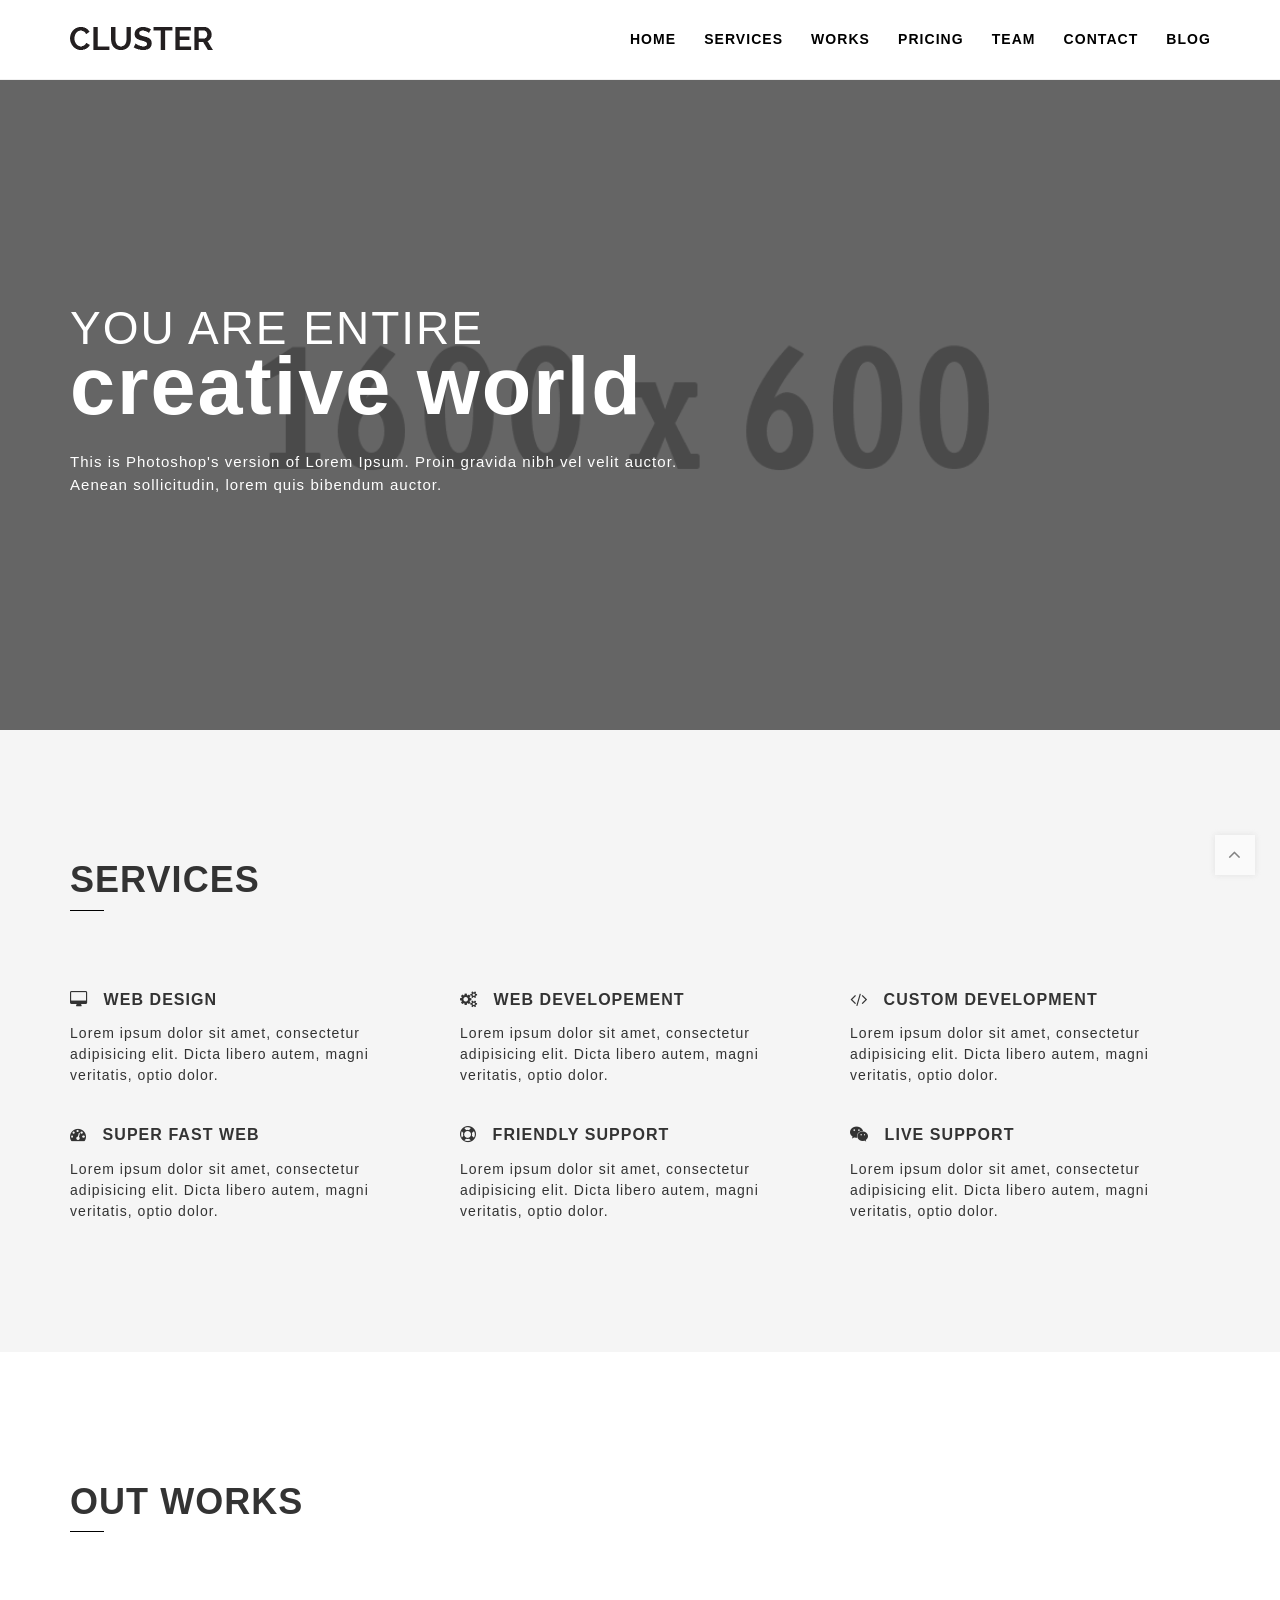
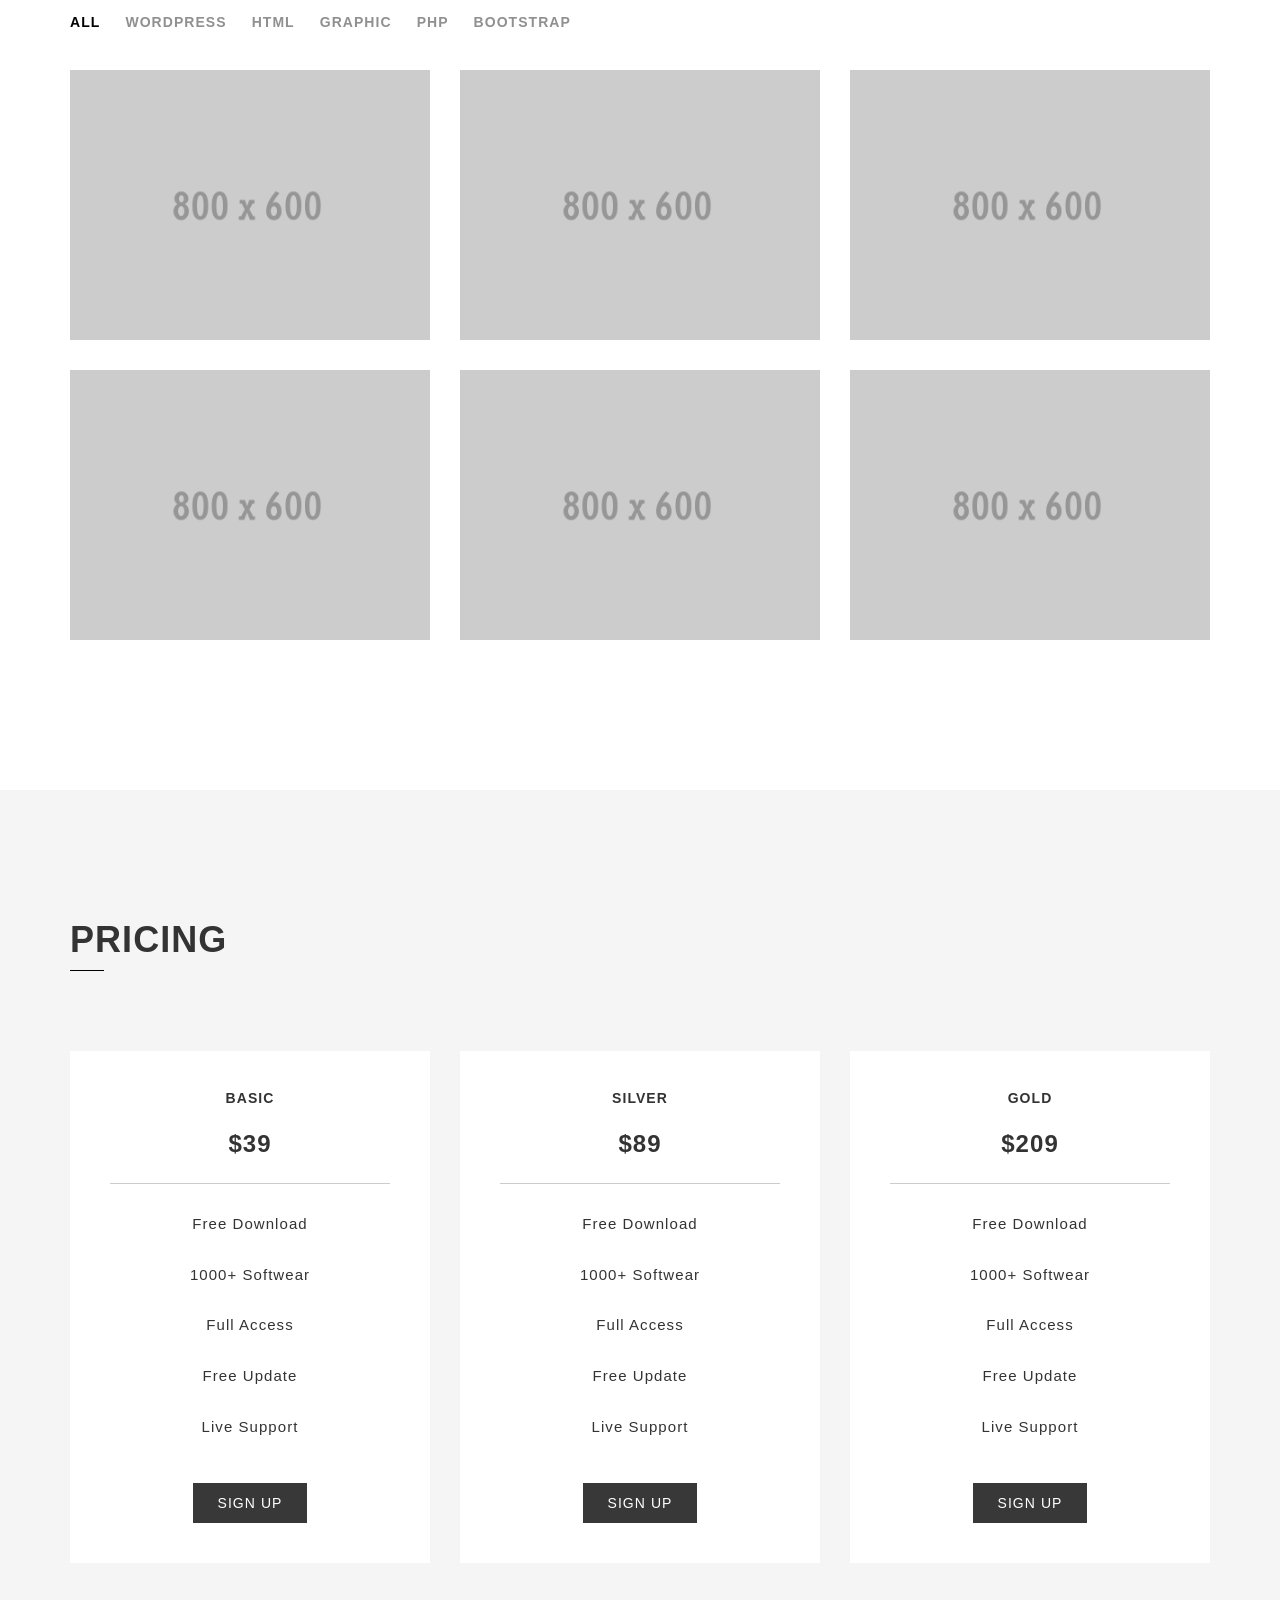
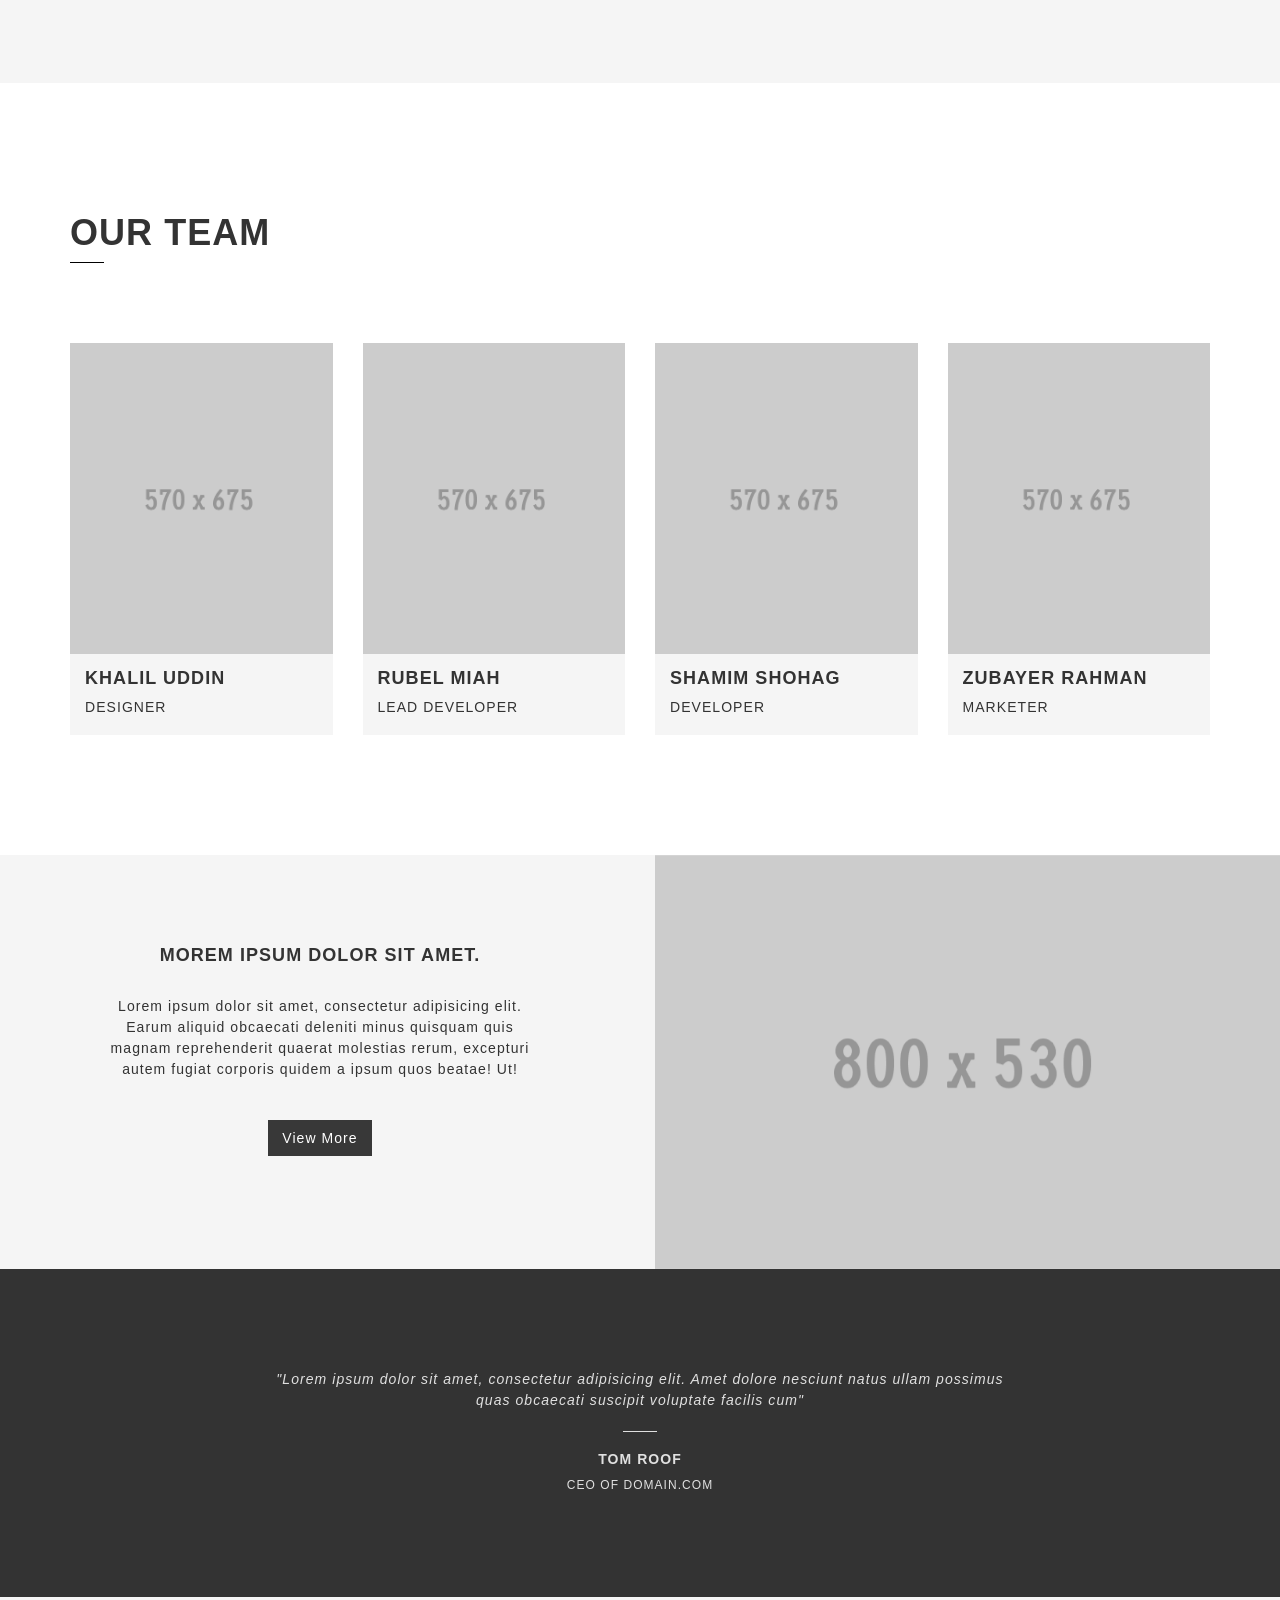
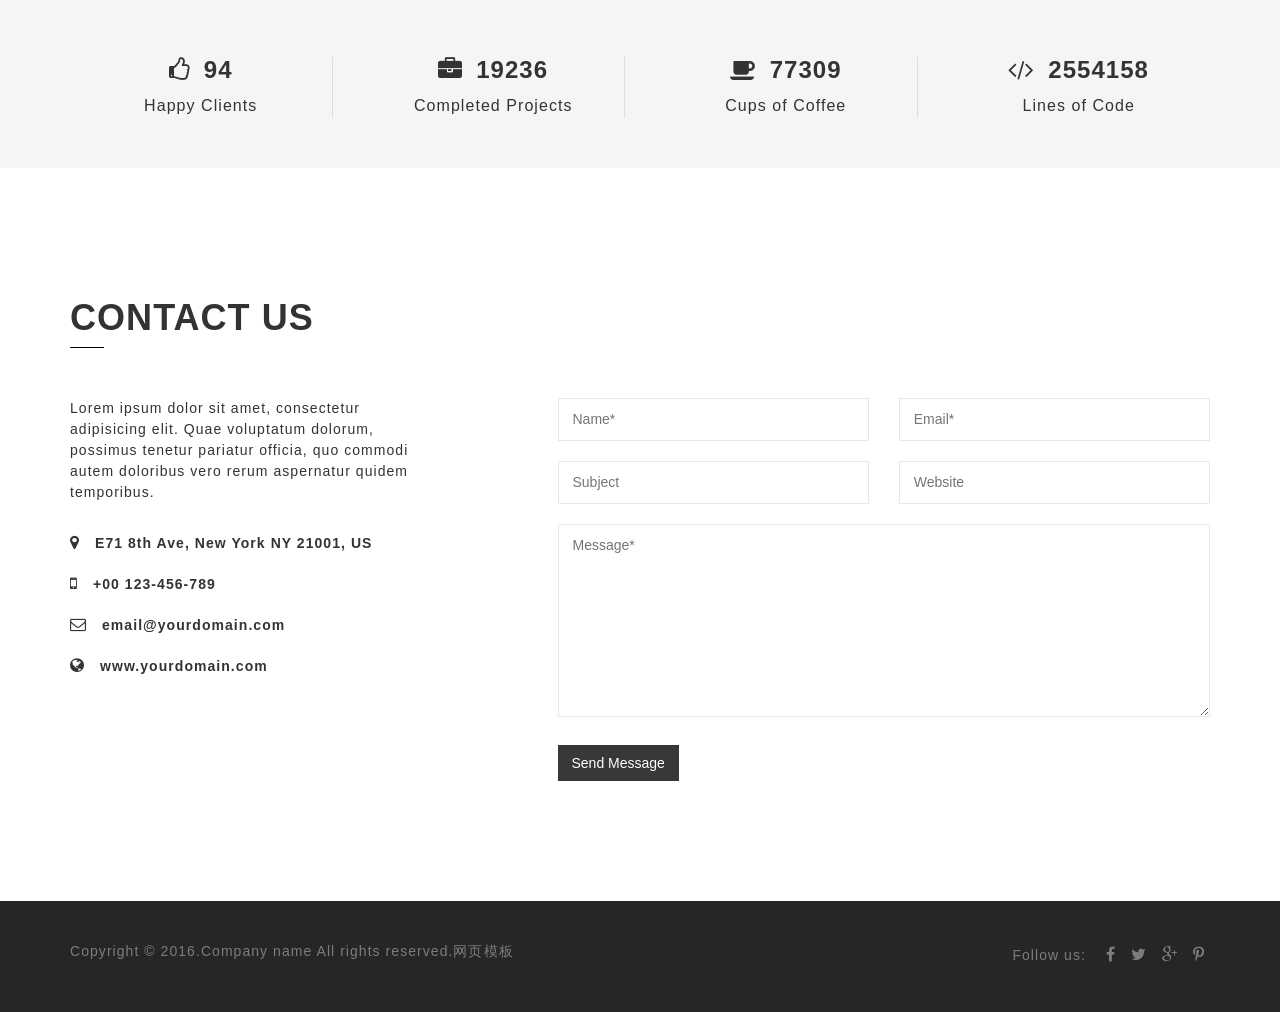
<file: src/main/webapp/index.html>
<!DOCTYPE html>
<html lang="en">
<head>
	<meta charset="UTF-8">

	<title>Home</title>
	
	<!-- Main CSS file -->
	<link rel="stylesheet" href="css/bootstrap.min.css" />
	<link rel="stylesheet" href="css/owl.carousel.css" />
	<link rel="stylesheet" href="css/magnific-popup.css" />
	<link rel="stylesheet" href="css/font-awesome.css" />
	<link rel="stylesheet" href="css/style.css" />
	<link rel="stylesheet" href="css/responsive.css" />

	
	<!-- Favicon -->
	<link rel="shortcut icon" href="images/icon/favicon.png">
	<link rel="apple-touch-icon-precomposed" sizes="144x144" href="images/icon/apple-touch-icon-144-precomposed.png">
	<link rel="apple-touch-icon-precomposed" sizes="114x114" href="images/icon/apple-touch-icon-114-precomposed.png">
	<link rel="apple-touch-icon-precomposed" sizes="72x72" href="images/icon/apple-touch-icon-72-precomposed.png">
	<link rel="apple-touch-icon-precomposed" href="images/icon/apple-touch-icon-57-precomposed.png">
	
	<!-- HTML5 Shim and Respond.js IE8 support of HTML5 elements and media queries -->
	<!-- WARNING: Respond.js doesn't work if you view the page via file:// -->
	<!--[if lt IE 9]>
	  <script src="https://oss.maxcdn.com/libs/html5shiv/3.7.0/html5shiv.js"></script>
	  <script src="https://oss.maxcdn.com/libs/respond.js/1.4.2/respond.min.js"></script>
	<![endif]-->
	
</head>
<body>

	<!-- PRELOADER -->
	<div id="st-preloader">
		<div id="pre-status">
			<div class="preload-placeholder"></div>
		</div>
	</div>
	<!-- /PRELOADER -->

	
	<!-- HEADER -->
	<header id="header">
		<nav class="navbar st-navbar navbar-fixed-top">
			<div class="container">
				<div class="navbar-header">
					<button type="button" class="navbar-toggle collapsed" data-toggle="collapse" data-target="#st-navbar-collapse">
						<span class="sr-only">Toggle navigation</span>
				    	<span class="icon-bar"></span>
				    	<span class="icon-bar"></span>
				    	<span class="icon-bar"></span>
					</button>
					<a class="logo" href="index.html"><img src="images/logo.png" alt=""></a>
				</div>

				<div class="collapse navbar-collapse" id="st-navbar-collapse">
					<ul class="nav navbar-nav navbar-right">
				    	<li><a href="#header">Home</a></li>
				    	<li><a href="#services">Services</a></li>
				    	<li><a href="#our-works">Works</a></li>
				    	<li><a href="#pricing">Pricing</a></li>
				    	<li><a href="#our-team">Team</a></li>
				    	<li><a href="#contact">Contact</a></li>
				    	<li><a href="blog.html">Blog</a></li>
					</ul>
				</div><!-- /.navbar-collapse -->
			</div><!-- /.container -->
		</nav>
	</header>
	<!-- /HEADER -->


	<!-- SLIDER -->
	<section id="slider">
		<div id="home-carousel" class="carousel slide" data-ride="carousel">			
			<div class="carousel-inner">
				<div class="item active" style="background-image: url(images/slider/01.jpg)">
					<div class="carousel-caption container">
						<div class="row">
							<div class="col-sm-7">
								<h1>You are entire </h1>
								<h2>creative world</h2>
								<p>This is Photoshop's version  of Lorem Ipsum. Proin gravida nibh vel velit auctor. Aenean sollicitudin, lorem quis bibendum auctor.</p>
							</div>
						</div>
					</div>					
				</div>
				<div class="item" style="background-image: url(images/slider/02.jpg)">
					<div class="carousel-caption container">
						<div class="row">
							<div class="col-sm-7">
								<h1>You are entire </h1>
								<h2>creative world</h2>
								<p>This is Photoshop's version  of Lorem Ipsum. Proin gravida nibh vel velit auctor. Aenean sollicitudin, lorem quis bibendum auctor.</p>
							</div>
						</div>
					</div>					
				</div>
				<div class="item" style="background-image: url(images/slider/03.jpg)">
					<div class="carousel-caption container">
						<div class="row">
							<div class="col-sm-7">
								<h1>You are entire </h1>
								<h2>creative world</h2>
								<p>This is Photoshop's version  of Lorem Ipsum. Proin gravida nibh vel velit auctor. Aenean sollicitudin, lorem quis bibendum auctor.</p>
							</div>
						</div>
					</div>					
				</div>
				<div class="item" style="background-image: url(images/slider/04.jpg)">
					<div class="carousel-caption container">
						<div class="row">
							<div class="col-sm-7">
								<h1>You are entire </h1>
								<h2>creative world</h2>
								<p>This is Photoshop's version  of Lorem Ipsum. Proin gravida nibh vel velit auctor. Aenean sollicitudin, lorem quis bibendum auctor.</p>
							</div>
						</div>
					</div>					
				</div>
				<a class="home-carousel-left" href="#home-carousel" data-slide="prev"><i class="fa fa-angle-left"></i></a>
				<a class="home-carousel-right" href="#home-carousel" data-slide="next"><i class="fa fa-angle-right"></i></a>
			</div>		
		</div> <!--/#home-carousel--> 
    </section>
	<!-- /SLIDER -->

	
	<!-- SERVICES -->
	<section id="services">
		<div class="container">
			<div class="row">
				<div class="col-md-12">
					<div class="section-title">
						<h1>Services</h1>
						<span class="st-border"></span>
					</div>
				</div>

				<div class="col-md-4 col-sm-6 st-service">
					<h2><i class="fa fa-desktop"></i> Web Design</h2>
					<p>Lorem ipsum dolor sit amet, consectetur adipisicing elit. Dicta libero autem, magni veritatis, optio dolor.</p>
				</div>

				<div class="col-md-4 col-sm-6 st-service">
					<h2><i class="fa fa-cogs"></i> Web Developement</h2>
					<p>Lorem ipsum dolor sit amet, consectetur adipisicing elit. Dicta libero autem, magni veritatis, optio dolor.</p>
				</div>

				<div class="col-md-4 col-sm-6 st-service">
					<h2><i class="fa fa-code"></i> Custom Development</h2>
					<p>Lorem ipsum dolor sit amet, consectetur adipisicing elit. Dicta libero autem, magni veritatis, optio dolor.</p>
				</div>

				<div class="col-md-4 col-sm-6 st-service">
					<h2><i class="fa fa-dashboard"></i> Super Fast Web</h2>
					<p>Lorem ipsum dolor sit amet, consectetur adipisicing elit. Dicta libero autem, magni veritatis, optio dolor.</p>
				</div>

				<div class="col-md-4 col-sm-6 st-service">
					<h2><i class="fa fa-life-ring"></i> Friendly Support</h2>
					<p>Lorem ipsum dolor sit amet, consectetur adipisicing elit. Dicta libero autem, magni veritatis, optio dolor.</p>
				</div>

				<div class="col-md-4 col-sm-6 st-service">
					<h2><i class="fa fa-weixin"></i> Live Support</h2>
					<p>Lorem ipsum dolor sit amet, consectetur adipisicing elit. Dicta libero autem, magni veritatis, optio dolor.</p>
				</div>
			</div>
		</div>
	</section>
	<!-- /SERVICES -->


	<!-- OUR WORKS -->
	<section id="our-works">
		<div class="container">
			<div class="row">
				<div class="col-md-12">
					<div class="section-title">
						<h1>Out Works</h1>
						<span class="st-border"></span>
					</div>
				</div>

				<div class="portfolio-wrapper" >
					<div class="col-md-12">
						<ul class="filter">  			
							<li><a class="active" href="#" data-filter="*">All</a></li>	
							<li><a href="#" data-filter=".wordpress">WordPress</a></li>
							<li><a href="#" data-filter=".html">HTML</a></li>
							<li><a href="#" data-filter=".graphic">graphic</a></li>
							<li><a href="#" data-filter=".php">PHP</a></li>
							<li><a href="#" data-filter=".bootstrap">bootstrap</a></li>
						</ul><!--/#portfolio-filter-->
					</div>
					
					<div class="portfolio-items">
						
						<div class="col-md-4 col-sm-6 work-grid wordpress graphic">
							<div class="portfolio-content">
								<img class="img-responsive" src="images/works/portfolio-1.jpg" alt="">
								<div class="portfolio-overlay">
									<a href="images/works/portfolio-1.jpg"><i class="fa fa-camera-retro"></i></a>
									<h5>Web Development</h5>
									<p>Design, Develop</p>
								</div>
							</div>	
						</div>
						
						<div class="col-md-4 col-sm-6 work-grid html php bootstrap">
							<div class="portfolio-content">
								<img class="img-responsive" src="images/works/portfolio-2.jpg" alt="">
								<div class="portfolio-overlay">
									<a href="images/works/portfolio-2.jpg"><i class="fa fa-camera-retro"></i></a>
									<h5>Web Development</h5>
									<p>Design, Develop</p>
								</div>
							</div>	
						</div>
						
						<div class="col-md-4 col-sm-6 work-grid wordpress graphic">
							<div class="portfolio-content">
								<img class="img-responsive" src="images/works/portfolio-3.jpg" alt="">
								<div class="portfolio-overlay">
									<a href="images/works/portfolio-3.jpg"><i class="fa fa-camera-retro"></i></a>
									<h5>Web Development</h5>
									<p>Design, Develop</p>
								</div>
							</div>	
						</div>
						
						<div class="col-md-4 col-sm-6 work-grid html php bootstrap">
							<div class="portfolio-content">
								<img class="img-responsive" src="images/works/portfolio-4.jpg" alt="">
								<div class="portfolio-overlay">
									<a href="images/works/portfolio-4.jpg"><i class="fa fa-camera-retro"></i></a>
									<h5>Web Development</h5>
									<p>Design, Develop</p>
								</div>
							</div>	
						</div>
						
						<div class="col-md-4 col-sm-6 work-grid wordpress graphic php">
							<div class="portfolio-content">
								<img class="img-responsive" src="images/works/portfolio-5.jpg" alt="">
								<div class="portfolio-overlay">
									<a href="images/works/portfolio-5.jpg"><i class="fa fa-camera-retro"></i></a>
									<h5>Web Development</h5>
									<p>Design, Develop</p>
								</div>
							</div>	
						</div>
						
						<div class="col-md-4 col-sm-6 work-grid html bootstrap graphic">
							<div class="portfolio-content">
								<img class="img-responsive" src="images/works/portfolio-6.jpg" alt="">
								<div class="portfolio-overlay">
									<a href="images/works/portfolio-6.jpg"><i class="fa fa-camera-retro"></i></a>
									<h5>Web Development</h5>
									<p>Design, Develop</p>
								</div>
							</div>	
						</div>
						
					</div>				
				</div>

			</div>
		</div>
	</section>
	<!-- /OUR WORKS -->

	
	<!-- PRICING -->
	<section id="pricing">
		<div class="container">
			<div class="row">
				<div class="col-md-12">
					<div class="section-title">
						<h1>Pricing</h1>
						<span class="st-border"></span>
					</div>
				</div>

				<div class="col-sm-4">
					<div class="st-pricing text-center">
						<h5>Basic</h5>
						<h3>$39</h3>
						<div class="st-border"></div>
						<ul>
							<li>Free Download</li>
							<li>1000+ Softwear</li>
							<li>Full Access</li>
							<li>Free Update</li>
							<li>Live Support</li>
						</ul>
						<a href="" class="btn btn-send">Sign Up</a>
					</div>
				</div>

				<div class="col-sm-4">
					<div class="st-pricing text-center">
						<h5>Silver</h5>
						<h3>$89</h3>
						<div class="st-border"></div>
						<ul>
							<li>Free Download</li>
							<li>1000+ Softwear</li>
							<li>Full Access</li>
							<li>Free Update</li>
							<li>Live Support</li>
						</ul>
						<a href="" class="btn btn-send">Sign Up</a>
					</div>
				</div>

				<div class="col-sm-4">
					<div class="st-pricing text-center">
						<h5>Gold</h5>
						<h3>$209</h3>
						<div class="st-border"></div>
						<ul>
							<li>Free Download</li>
							<li>1000+ Softwear</li>
							<li>Full Access</li>
							<li>Free Update</li>
							<li>Live Support</li>
						</ul>
						<a href="" class="btn btn-send">Sign Up</a>
					</div>
				</div>
				
			</div>
		</div>
	</section>
	<!-- /PRICING -->


	<!-- OUR TEAM -->
	<section id="our-team">
		<div class="container">
			<div class="row">
				<div class="col-md-12">
					<div class="section-title">
						<h1>Our Team</h1>
						<span class="st-border"></span>
					</div>
				</div>

				<div class="col-md-3 col-sm-6">
					<div class="team-member">
						<div class="member-image">
							<img class="img-responsive" src="images/members/team1.jpg" alt="">
							<div class="member-social">
								<a href=""><i class="fa fa-facebook"></i></a>
								<a href=""><i class="fa fa-twitter"></i></a>
								<a href=""><i class="fa fa-google-plus"></i></a>
								<a href=""><i class="fa fa-linkedin"></i></a>
							</div>
						</div>
						<div class="member-info">
							<h4>Khalil Uddin</h4>
							<span>Designer</span>
						</div>
					</div>
				</div>

				<div class="col-md-3 col-sm-6">
					<div class="team-member">
						<div class="member-image">
							<img class="img-responsive" src="images/members/team2.jpg" alt="">
							<div class="member-social">
								<a href=""><i class="fa fa-facebook"></i></a>
								<a href=""><i class="fa fa-twitter"></i></a>
								<a href=""><i class="fa fa-google-plus"></i></a>
								<a href=""><i class="fa fa-linkedin"></i></a>
							</div>
						</div>
						<div class="member-info">
							<h4>Rubel Miah</h4>
							<span>Lead Developer</span>
						</div>
					</div>
				</div>

				<div class="col-md-3 col-sm-6">
					<div class="team-member">
						<div class="member-image">
							<img class="img-responsive" src="images/members/team1.jpg" alt="">
							<div class="member-social">
								<a href=""><i class="fa fa-facebook"></i></a>
								<a href=""><i class="fa fa-twitter"></i></a>
								<a href=""><i class="fa fa-google-plus"></i></a>
								<a href=""><i class="fa fa-linkedin"></i></a>
							</div>
						</div>
						<div class="member-info">
							<h4>Shamim Shohag</h4>
							<span>Developer</span>
						</div>
					</div>
				</div>

				<div class="col-md-3 col-sm-6">
					<div class="team-member">
						<div class="member-image">
							<img class="img-responsive" src="images/members/team2.jpg" alt="">
							<div class="member-social">
								<a href=""><i class="fa fa-facebook"></i></a>
								<a href=""><i class="fa fa-twitter"></i></a>
								<a href=""><i class="fa fa-google-plus"></i></a>
								<a href=""><i class="fa fa-linkedin"></i></a>
							</div>
						</div>
						<div class="member-info">
							<h4>Zubayer Rahman</h4>
							<span>Marketer</span>
						</div>
					</div>
				</div>
			</div>
		</div>
	</section>
	<!-- /OUR TEAM -->


	<!-- ABOUT US -->
	<section id="about-us">
		<div class="container-fluid">
			<div class="row">
				<div class="col-sm-6">
					<div class="about-us text-center">
						<h4>Morem ipsum dolor sit amet.</h4>
						<p>Lorem ipsum dolor sit amet, consectetur adipisicing elit. Earum aliquid obcaecati deleniti minus quisquam quis magnam reprehenderit quaerat molestias rerum, excepturi autem fugiat corporis quidem a ipsum quos beatae! Ut!</p>
						<a href="" class="btn btn-send">View More</a>
					</div>
				</div>
				<div class="col-sm-6 our-office">
					<div id="office-carousel" class="carousel slide" data-ride="carousel">			
						<div class="carousel-inner">
							<div class="item active">
								<img src="images/office/04.jpg" alt="">
							</div>
							<div class="item">
								<img src="images/office/02.jpg" alt="">			
							</div>
							<div class="item">
								<img src="images/office/03.jpg" alt="">			
							</div>
							
							<a class="office-carousel-left" href="#office-carousel" data-slide="prev"><i class="fa fa-angle-left"></i></a>
							<a class="office-carousel-right" href="#office-carousel" data-slide="next"><i class="fa fa-angle-right"></i></a>
						</div>		
					</div> <!--/#office-carousel--> 
				</div>
			</div>
		</div>
	</section>
	<!-- /ABOUT US -->
	
	<!-- TESTIMONIAL -->
	<section id="testimonial">
		<div class="container">
			<div class="row">
				<div class="overlay"></div>
				<div class="col-md-8 col-md-offset-2 col-sm-12">
					<div class="st-testimonials">

						<div class="item active text-center">
							<p>"Lorem ipsum dolor sit amet, consectetur adipisicing elit. Amet dolore nesciunt natus ullam possimus quas obcaecati suscipit voluptate facilis cum"</p>
							<div class="st-border"></div>
							<div class="client-info">
								<h5>Tom Roof</h5>
								<span>CEO of Domain.com</span>
							</div>
						</div>

						<div class="item text-center">
							<p>"Lorem ipsum dolor sit amet, consectetur adipisicing elit. Amet dolore nesciunt natus ullam possimus quas obcaecati suscipit voluptate facilis cumconsectetur adipisicing elit. Amet dolore"</p>
							<div class="st-border"></div>
							<div class="client-info">
								<h5>Mustafiz</h5>
								<span>CEO of Domain.com</span>
							</div>
						</div>

						<div class="item text-center">
							<p>"Lorem ipsum dolor sit amet, consectetur adipisicing elit. Quidem autem possimus laborum, ducimus vel rerum asperiores delectus, suscipit voluptate mollitia, ullam perspiciatis voluptates!"</p>
							<div class="st-border"></div>
							<div class="client-info">
								<h5>Sean Hynes</h5>
								<span>CEO of Domain.com</span>
							</div>
						</div>

					</div>
				</div>
			</div>
		</div>
	</section>
	<!-- /TESTIMONIAL -->



	<!-- FUN FACTS -->
	<section id="fun-facts">
		<div class="container">
			<div class="row">
				<div class="col-sm-6 col-md-3">
					<div class="fun-fact text-center">
						<h3><i class="fa fa-thumbs-o-up"></i> <span class="st-counter">365</span></h3>
						<p>Happy Clients</p>
					</div>
				</div>
				<div class="col-sm-6 col-md-3">
					<div class="fun-fact text-center">
						<h3><i class="fa fa-briefcase fa-6"></i> <span class="st-counter">73987</span></h3>
						<p>Completed Projects</p>
					</div>
				</div>
				<div class="col-sm-6 col-md-3">
					<div class="fun-fact text-center">
						<h3><i class="fa fa-coffee"></i> <span class="st-counter">297345</span></h3>
						<p>Cups of Coffee</p>
					</div>
				</div>
				<div class="col-sm-6 col-md-3">
					<div class="fun-fact text-center">
						<h3><i class="fa fa-code"></i> <span class="st-counter">9823686</span></h3>
						<p>Lines of Code</p>
					</div>
				</div>
			</div>
		</div>
	</section>
	<!-- /FUN FACTS -->

	
	<!-- CONTACT -->
	<section id="contact">
		<div class="container">
			<div class="row">
				<div class="col-md-12">
					<div class="section-title">
						<h1>Contact us</h1>
						<span class="st-border"></span>
					</div>
				</div>
				<div class="col-sm-4 contact-info">
					<p class="contact-content">Lorem ipsum dolor sit amet, consectetur adipisicing elit. Quae voluptatum dolorum, possimus tenetur pariatur officia, quo commodi autem doloribus vero rerum aspernatur quidem temporibus.</p>
					<p class="st-address"><i class="fa fa-map-marker"></i> <strong>E71 8th Ave, New York NY 21001, US</strong></p>
					<p class="st-phone"><i class="fa fa-mobile"></i> <strong>+00 123-456-789</strong></p>
					<p class="st-email"><i class="fa fa-envelope-o"></i> <strong>email@yourdomain.com</strong></p>
					<p class="st-website"><i class="fa fa-globe"></i> <strong>www.yourdomain.com</strong></p>
				
				</div>
				<div class="col-sm-7 col-sm-offset-1">
					<form action="php/send-contact.php" class="contact-form" name="contact-form" method="post">
						<div class="row">
							<div class="col-sm-6">
								<input type="text" name="name" required="required" placeholder="Name*">
							</div>
							<div class="col-sm-6">
								<input type="email" name="email" required="required" placeholder="Email*">
							</div>
							<div class="col-sm-6">
								<input type="text" name="subject" placeholder="Subject">
							</div>
							<div class="col-sm-6">
								<input type="text" name="website" placeholder="Website">
							</div>
							<div class="col-sm-12">
								<textarea name="message" required="required" cols="30" rows="7" placeholder="Message*"></textarea>
							</div>
							<div class="col-sm-12">
								<input type="submit" name="submit" value="Send Message" class="btn btn-send">
							</div>
						</div>
					</form>
				</div>
			</div>
		</div>
	</section>
	<!-- /CONTACT -->

	<!-- FOOTER -->
	<footer id="footer">
		<div class="container">
			<div class="row">
				<!-- SOCIAL ICONS -->
				<div class="col-sm-6 col-sm-push-6 footer-social-icons">
					<span>Follow us:</span>
					<a href=""><i class="fa fa-facebook"></i></a>
					<a href=""><i class="fa fa-twitter"></i></a>
					<a href=""><i class="fa fa-google-plus"></i></a>
					<a href=""><i class="fa fa-pinterest-p"></i></a>
				</div>
				<!-- /SOCIAL ICONS -->
				<div class="col-sm-6 col-sm-pull-6 copyright">
					<p>Copyright &copy; 2016.Company name All rights reserved.<a target="_blank" href="http://sc.chinaz.com/moban/">&#x7F51;&#x9875;&#x6A21;&#x677F;</a></p>
				</div>
			</div>
		</div>
	</footer>
	<!-- /FOOTER -->


	<!-- Scroll-up -->
	<div class="scroll-up">
		<ul><li><a href="#header"><i class="fa fa-angle-up"></i></a></li></ul>
	</div>

	
	<!-- JS -->
	<script type="text/javascript" src="js/jquery.min.js"></script><!-- jQuery -->
	<script type="text/javascript" src="js/bootstrap.min.js"></script><!-- Bootstrap -->
	<script type="text/javascript" src="js/jquery.parallax.js"></script><!-- Parallax -->
	<script type="text/javascript" src="js/smoothscroll.js"></script><!-- Smooth Scroll -->
	<script type="text/javascript" src="js/masonry.pkgd.min.js"></script><!-- masonry -->
	<script type="text/javascript" src="js/jquery.fitvids.js"></script><!-- fitvids -->
	<script type="text/javascript" src="js/owl.carousel.min.js"></script><!-- Owl-Carousel -->
	<script type="text/javascript" src="js/jquery.counterup.min.js"></script><!-- CounterUp -->
	<script type="text/javascript" src="js/waypoints.min.js"></script><!-- CounterUp -->
	<script type="text/javascript" src="js/jquery.isotope.min.js"></script><!-- isotope -->
	<script type="text/javascript" src="js/jquery.magnific-popup.min.js"></script><!-- magnific-popup -->
	<script type="text/javascript" src="js/scripts.js"></script><!-- Scripts -->


</body>
</html>
</file>
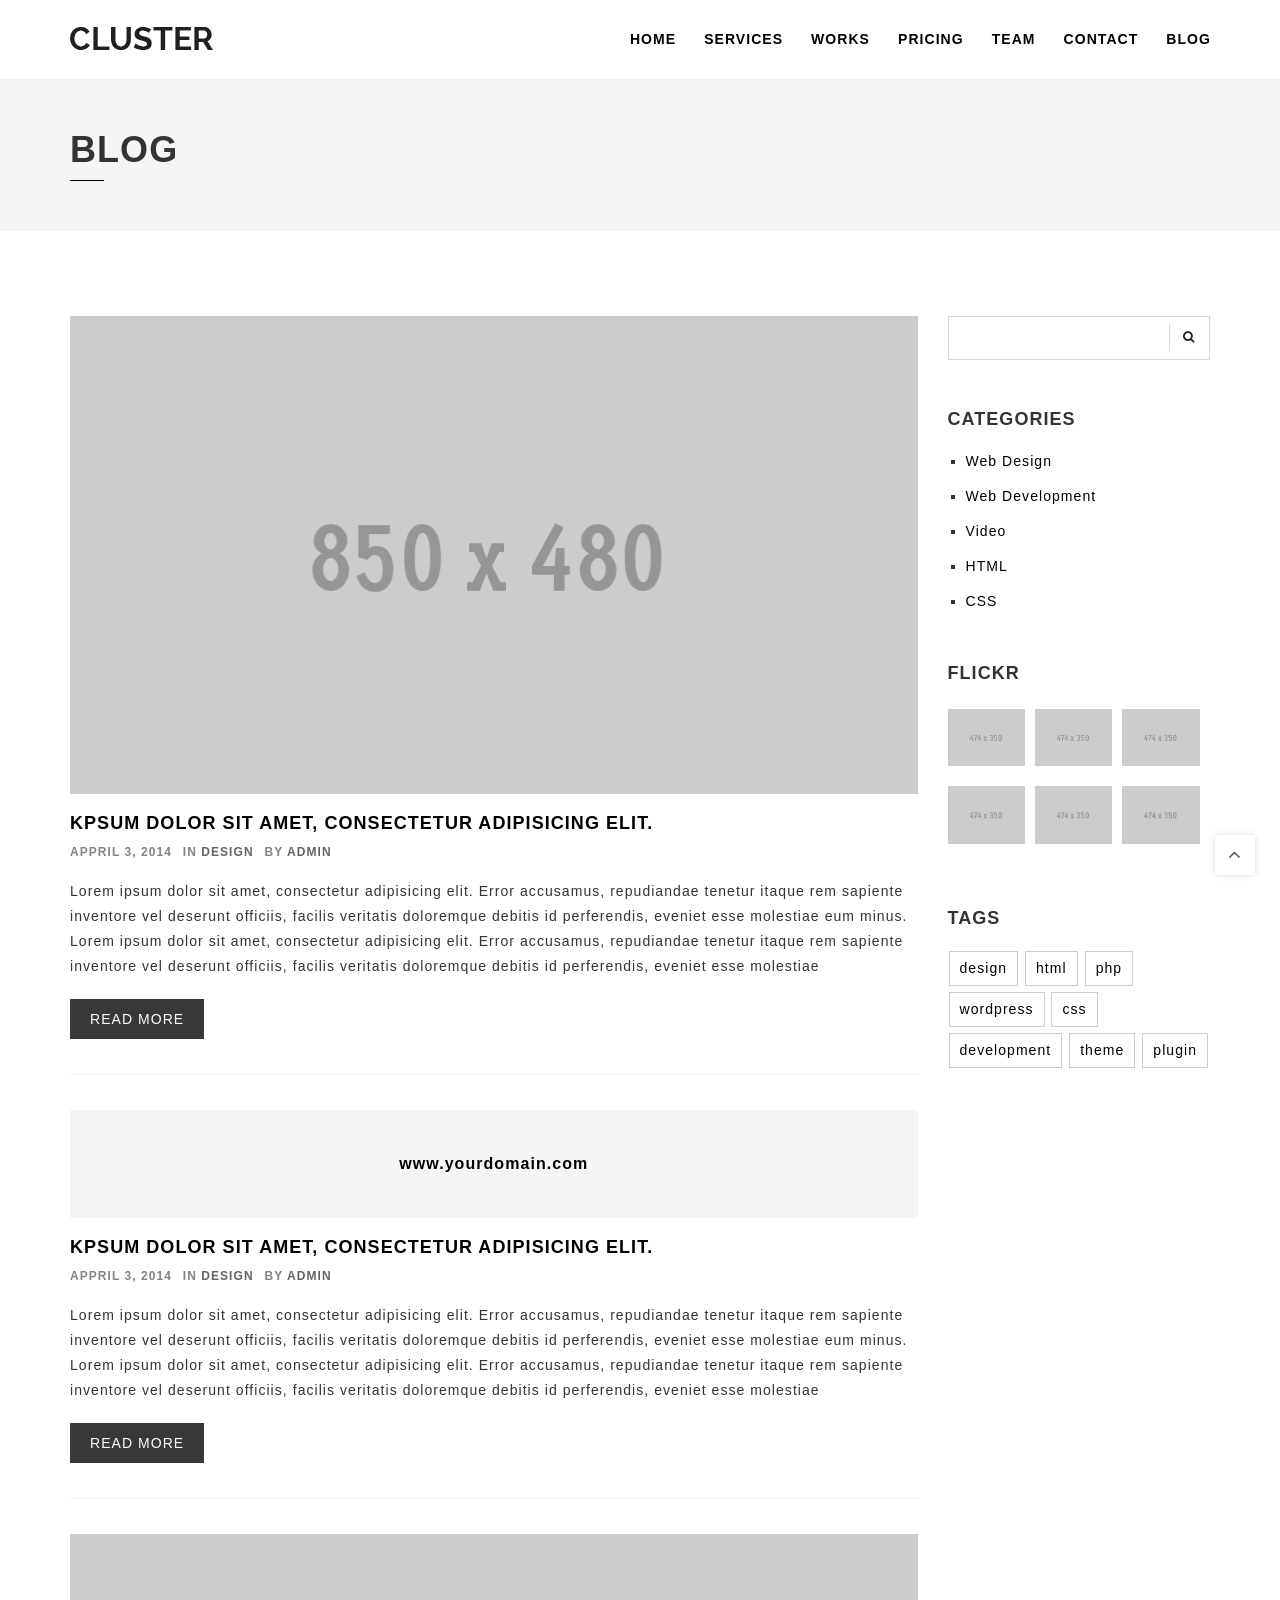
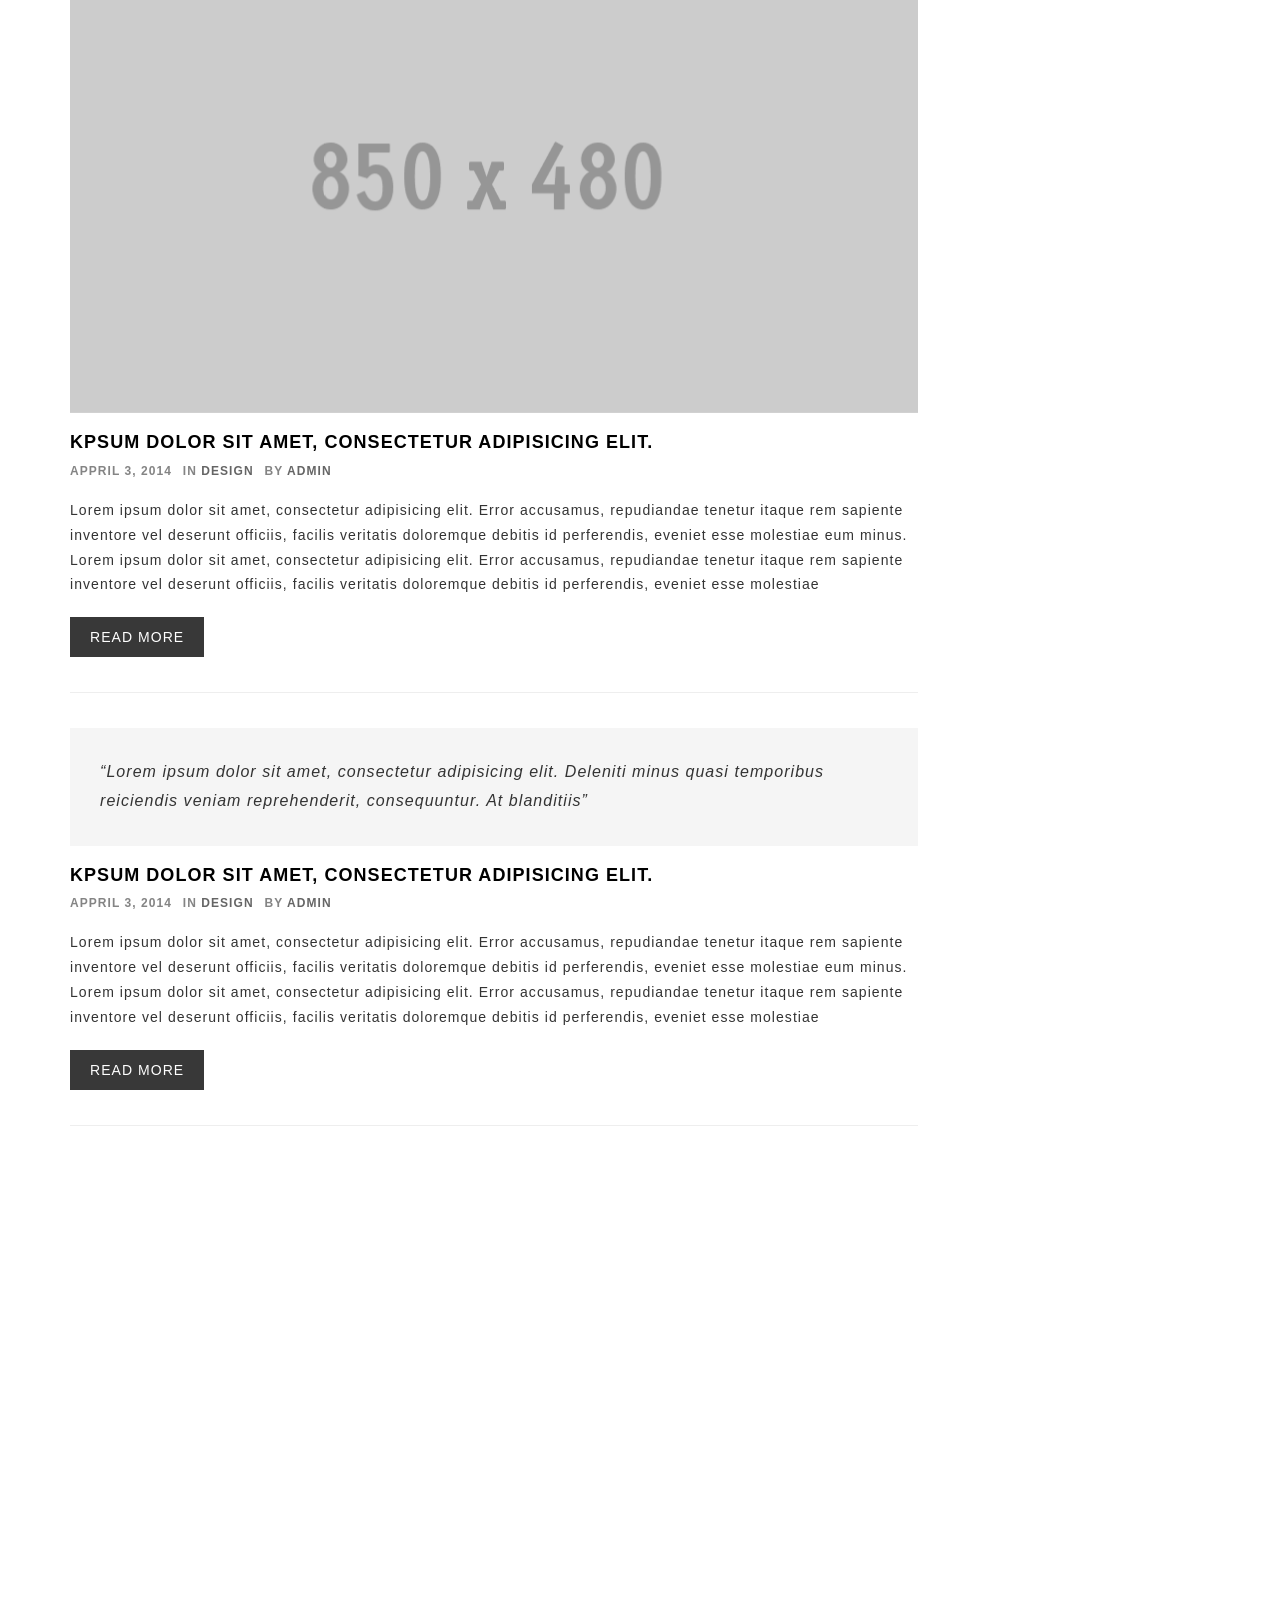
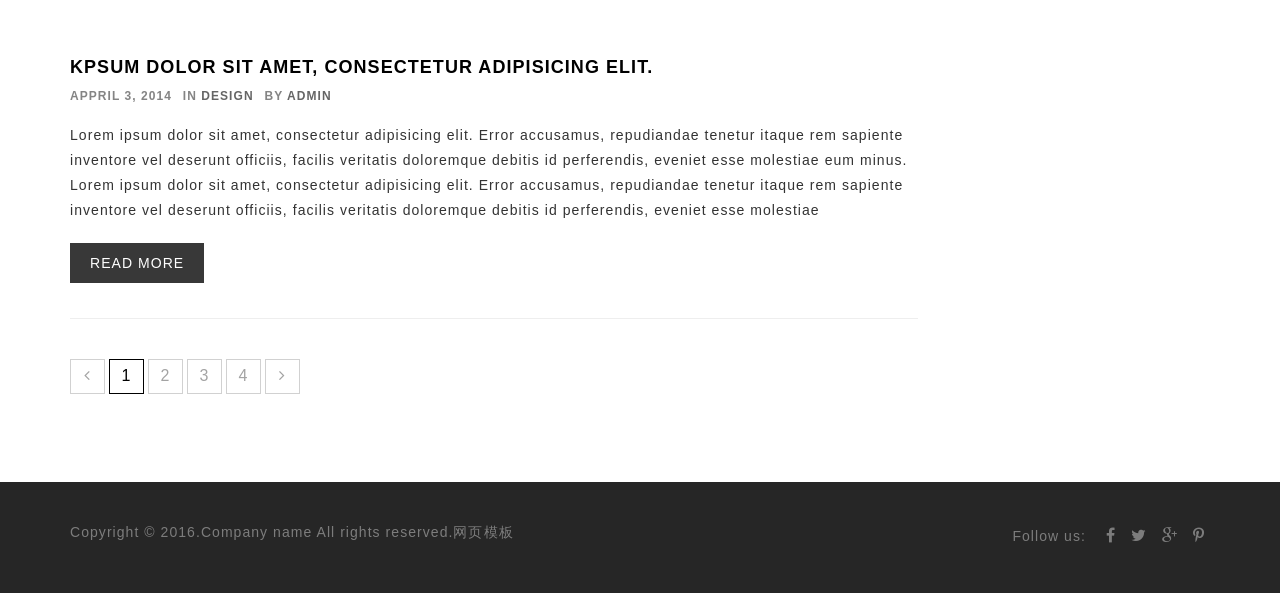
<file: src/main/webapp/blog.html>
<!DOCTYPE html>
<html lang="en">
<head>
	<meta charset="UTF-8">

	<title></title>
	
	<!-- Main CSS file -->
	<link rel="stylesheet" href="css/bootstrap.min.css" />
	<link rel="stylesheet" href="css/owl.carousel.css" />
	<link rel="stylesheet" href="css/magnific-popup.css" />
	<link rel="stylesheet" href="css/font-awesome.css" />
	<link rel="stylesheet" href="css/style.css" />
	<link rel="stylesheet" href="css/responsive.css" />

	
	<!-- Favicon -->
	<link rel="shortcut icon" href="images/icon/favicon.png">
	<link rel="apple-touch-icon-precomposed" sizes="144x144" href="images/icon/apple-touch-icon-144-precomposed.png">
	<link rel="apple-touch-icon-precomposed" sizes="114x114" href="images/icon/apple-touch-icon-114-precomposed.png">
	<link rel="apple-touch-icon-precomposed" sizes="72x72" href="images/icon/apple-touch-icon-72-precomposed.png">
	<link rel="apple-touch-icon-precomposed" href="images/icon/apple-touch-icon-57-precomposed.png">
	
	<!-- HTML5 Shim and Respond.js IE8 support of HTML5 elements and media queries -->
	<!-- WARNING: Respond.js doesn't work if you view the page via file:// -->
	<!--[if lt IE 9]>
	  <script src="https://oss.maxcdn.com/libs/html5shiv/3.7.0/html5shiv.js"></script>
	  <script src="https://oss.maxcdn.com/libs/respond.js/1.4.2/respond.min.js"></script>
	<![endif]-->
	
</head>
<body>

	<!-- PRELOADER -->
	<div id="st-preloader">
		<div id="pre-status">
			<div class="preload-placeholder"></div>
		</div>
	</div>
	<!-- /PRELOADER -->

	
	<!-- HEADER -->
	<header id="header">
		<nav class="navbar st-navbar navbar-fixed-top">
			<div class="container">
				<div class="navbar-header">
					<button type="button" class="navbar-toggle collapsed" data-toggle="collapse" data-target="#st-navbar-collapse">
						<span class="sr-only">Toggle navigation</span>
				    	<span class="icon-bar"></span>
				    	<span class="icon-bar"></span>
				    	<span class="icon-bar"></span>
					</button>
					<a class="logo" href="index.html"><img src="images/logo.png" alt=""></a>
				</div>

				<div class="collapse navbar-collapse" id="st-navbar-collapse">
					<ul class="nav navbar-nav navbar-right">
				    	<li><a href="#header">Home</a></li>
				    	<li><a href="#services">Services</a></li>
				    	<li><a href="#our-works">Works</a></li>
				    	<li><a href="#pricing">Pricing</a></li>
				    	<li><a href="#our-team">Team</a></li>
				    	<li><a href="#contact">Contact</a></li>
				    	<li><a href="blog.html">Blog</a></li>
					</ul>
				</div><!-- /.navbar-collapse -->
			</div><!-- /.container -->
		</nav>
	</header>
	<!-- /HEADER -->

	
	<!-- PAGE HEADER -->
	<section id="page-header">
		<div class="container">
			<div class="row">
				<div class="col-md-12">
					<div class="section-title">
						<h1>Blog</h1>
						<span class="st-border"></span>
					</div>
				</div>
			</div>
		</div>
	</section>
	<!-- /PAGE HEADER -->


	<!-- BLOG -->
	<section id="blog">
		<div class="container">
			<div class="row">
				<div class="col-md-9">
					<div class="single-blog">
						<article>
							<div class="post-thumb"><img class="img-responsive" src="images/blog/01.jpg" alt=""></div>
							<h4 class="post-title"><a href="">Kpsum dolor sit amet, consectetur adipisicing elit.</a></h4>
							<div class="post-meta text-uppercase">
								<span>Appril 3, 2014</span>
								<span>In <a href="">Design</a></span>
								<span>By <a href="">Admin</a></span>
							</div>
							<div class="post-article">
								Lorem ipsum dolor sit amet, consectetur adipisicing elit. Error accusamus, repudiandae tenetur itaque rem sapiente inventore vel deserunt officiis, facilis veritatis doloremque debitis id perferendis, eveniet esse molestiae eum minus. Lorem ipsum dolor sit amet, consectetur adipisicing elit. Error accusamus, repudiandae tenetur itaque rem sapiente inventore vel deserunt officiis, facilis veritatis doloremque debitis id perferendis, eveniet esse molestiae
							</div>
							<a href="" class="btn btn-readmore">Read More</a>
						</article>
					</div>
					<hr>
					<div class="single-blog">
						<article>
							<div class="post-link"><a href="">www.yourdomain.com</a></div>
							<h4 class="post-title"><a href="">Kpsum dolor sit amet, consectetur adipisicing elit.</a></h4>
							<div class="post-meta text-uppercase">
								<span>Appril 3, 2014</span>
								<span>In <a href="">Design</a></span>
								<span>By <a href="">Admin</a></span>
							</div>
							<div class="post-article">
								Lorem ipsum dolor sit amet, consectetur adipisicing elit. Error accusamus, repudiandae tenetur itaque rem sapiente inventore vel deserunt officiis, facilis veritatis doloremque debitis id perferendis, eveniet esse molestiae eum minus. Lorem ipsum dolor sit amet, consectetur adipisicing elit. Error accusamus, repudiandae tenetur itaque rem sapiente inventore vel deserunt officiis, facilis veritatis doloremque debitis id perferendis, eveniet esse molestiae
							</div>
							<a href="" class="btn btn-readmore">Read More</a>
						</article>
					</div>
					<hr>
					<div class="single-blog">
						<article>
							<div class="post-slider">
								<div id="post-carousel" class="carousel slide" data-ride="carousel">			
									<div class="carousel-inner">
										<div class="item active">
											<img src="images/blog/01.jpg" alt="">
										</div>
										<div class="item">
											<img src="images/blog/02.jpg" alt="">			
										</div>
										<div class="item">
											<img src="images/blog/03.jpg" alt="">			
										</div>
										
										<a class="post-carousel-left" href="#post-carousel" data-slide="prev"><i class="fa fa-angle-left"></i></a>
										<a class="post-carousel-right" href="#post-carousel" data-slide="next"><i class="fa fa-angle-right"></i></a>
									</div>		
								</div> 
							</div>
							<h4 class="post-title"><a href="">Kpsum dolor sit amet, consectetur adipisicing elit.</a></h4>
							<div class="post-meta text-uppercase">
								<span>Appril 3, 2014</span>
								<span>In <a href="">Design</a></span>
								<span>By <a href="">Admin</a></span>
							</div>
							<div class="post-article">
								Lorem ipsum dolor sit amet, consectetur adipisicing elit. Error accusamus, repudiandae tenetur itaque rem sapiente inventore vel deserunt officiis, facilis veritatis doloremque debitis id perferendis, eveniet esse molestiae eum minus. Lorem ipsum dolor sit amet, consectetur adipisicing elit. Error accusamus, repudiandae tenetur itaque rem sapiente inventore vel deserunt officiis, facilis veritatis doloremque debitis id perferendis, eveniet esse molestiae
							</div>
							<a href="" class="btn btn-readmore">Read More</a>
						</article>
					</div>
					<hr>
					<div class="single-blog">
						<article>
							<div class="post-quote">“Lorem ipsum dolor sit amet, consectetur adipisicing elit. Deleniti minus quasi temporibus reiciendis veniam reprehenderit, consequuntur. At blanditiis”</div>
							<h4 class="post-title"><a href="">Kpsum dolor sit amet, consectetur adipisicing elit.</a></h4>
							<div class="post-meta text-uppercase">
								<span>Appril 3, 2014</span>
								<span>In <a href="">Design</a></span>
								<span>By <a href="">Admin</a></span>
							</div>
							<div class="post-article">
								Lorem ipsum dolor sit amet, consectetur adipisicing elit. Error accusamus, repudiandae tenetur itaque rem sapiente inventore vel deserunt officiis, facilis veritatis doloremque debitis id perferendis, eveniet esse molestiae eum minus. Lorem ipsum dolor sit amet, consectetur adipisicing elit. Error accusamus, repudiandae tenetur itaque rem sapiente inventore vel deserunt officiis, facilis veritatis doloremque debitis id perferendis, eveniet esse molestiae
							</div>
							<a href="" class="btn btn-readmore">Read More</a>
						</article>
					</div>
					<hr>
					<div class="single-blog">
						<article>
							<div class="post-video"><iframe width="560" height="315" src="https://www.youtube.com/embed/uQBL7pSAXR8" frameborder="0" allowfullscreen></iframe></div>
							<h4 class="post-title"><a href="">Kpsum dolor sit amet, consectetur adipisicing elit.</a></h4>
							<div class="post-meta text-uppercase">
								<span>Appril 3, 2014</span>
								<span>In <a href="">Design</a></span>
								<span>By <a href="">Admin</a></span>
							</div>
							<div class="post-article">
								Lorem ipsum dolor sit amet, consectetur adipisicing elit. Error accusamus, repudiandae tenetur itaque rem sapiente inventore vel deserunt officiis, facilis veritatis doloremque debitis id perferendis, eveniet esse molestiae eum minus. Lorem ipsum dolor sit amet, consectetur adipisicing elit. Error accusamus, repudiandae tenetur itaque rem sapiente inventore vel deserunt officiis, facilis veritatis doloremque debitis id perferendis, eveniet esse molestiae
							</div>
							<a href="" class="btn btn-readmore">Read More</a>
						</article>
					</div>
					<hr>
					<ul class="pagination">
						<li><a href="#"><i class="fa fa-angle-left"></i></a></li>
						<li class="active"><a href="#">1</a></li>
						<li><a href="#">2</a></li>
						<li><a href="#">3</a></li>
						<li><a href="#">4</a></li>
						<li><a href="#"><i class="fa fa-angle-right"></i></a></li>
					</ul>
				</div>
				<div class="col-md-3">
					<div class="sidebar-widget">
						<div class="blog-search">
                            <form>
                                <input type="text" name="search">
                                <span>
                                	<button id="submit_btn" class="search-submit" type="submit">
                                    <i class="fa fa-search"></i>
                                    </button>
                                </span>
                            </form>
                        </div>
					</div>
					<div class="sidebar-widget">
						<h4 class="sidebar-title">Categories</h4>
						<ul>
							<li><a href="">Web Design</a></li>
							<li><a href="">Web Development</a></li>
							<li><a href="">Video</a></li>
							<li><a href="">HTML</a></li>
							<li><a href="">CSS</a></li>
						</ul>
					</div>
					<div class="sidebar-widget">
						<h4 class="sidebar-title">Flickr</h4>
						<ul class="content-flickr">
							<li>
                                <a href="#" title="">
                                    <img class="img-responsive" src="images/img1.png" alt="">
                                </a>
                            </li>
                            <li>
                                <a href="#">
                                    <img class="img-responsive" src="images/img2.png" alt="">
                                </a>
                            </li>
                            <li>
                                <a href="#">
                                    <img class="img-responsive" src="images/img3.png" alt="">
                                </a>
                            </li>
                            <li>
                                <a href="#">
                                    <img class="img-responsive" src="images/img4.png" alt="">
                                </a>
                            </li>
                            <li>
                                <a href="#">
                                    <img class="img-responsive" src="images/img5.png" alt="">
                                </a>
                            </li>
                            <li>
                                <a href="#">
                                    <img class="img-responsive" src="images/img6.png" alt="">
                                </a>
                            </li>
						</ul>
					</div>
					<div class="sidebar-widget">
						<h4 class="sidebar-title">Tags</h4>
						<div class="tagcloud">
							<a href="">design</a>
							<a href="">html</a>
							<a href="">php</a>
							<a href="">wordpress</a>
							<a href="">css</a>
							<a href="">development</a>
							<a href="">theme</a>
							<a href="">plugin</a>
						</div>
					</div>
				</div>
			</div>
		</div>
	</section>
	<!-- /BLOG -->

	<!-- FOOTER -->
	<footer id="footer">
		<div class="container">
			<div class="row">
				<!-- SOCIAL ICONS -->
				<div class="col-sm-6 col-sm-push-6 footer-social-icons">
					<span>Follow us:</span>
					<a href=""><i class="fa fa-facebook"></i></a>
					<a href=""><i class="fa fa-twitter"></i></a>
					<a href=""><i class="fa fa-google-plus"></i></a>
					<a href=""><i class="fa fa-pinterest-p"></i></a>
				</div>
				<!-- /SOCIAL ICONS -->
				<div class="col-sm-6 col-sm-pull-6 copyright">
					<p>Copyright &copy; 2016.Company name All rights reserved.<a target="_blank" href="http://sc.chinaz.com/moban/">&#x7F51;&#x9875;&#x6A21;&#x677F;</a></p>
				</div>
			</div>
		</div>
	</footer>
	<!-- /FOOTER -->

	<!-- Scroll-up -->
	<div class="scroll-up">
		<ul><li><a href="#header"><i class="fa fa-angle-up"></i></a></li></ul>
	</div>
	
	<!-- JS -->
	<script type="text/javascript" src="js/jquery.min.js"></script><!-- jQuery -->
	<script type="text/javascript" src="js/bootstrap.min.js"></script><!-- Bootstrap -->
	<script type="text/javascript" src="js/jquery.parallax.js"></script><!-- Parallax -->
	<script type="text/javascript" src="js/smoothscroll.js"></script><!-- Smooth Scroll -->
	<script type="text/javascript" src="js/masonry.pkgd.min.js"></script><!-- masonry -->
	<script type="text/javascript" src="js/jquery.fitvids.js"></script><!-- fitvids -->
	<script type="text/javascript" src="js/owl.carousel.min.js"></script><!-- Owl-Carousel -->
	<script type="text/javascript" src="js/jquery.counterup.min.js"></script><!-- CounterUp -->
	<script type="text/javascript" src="js/waypoints.min.js"></script><!-- CounterUp -->
	<script type="text/javascript" src="js/jquery.isotope.min.js"></script><!-- isotope -->
	<script type="text/javascript" src="js/jquery.magnific-popup.min.js"></script><!-- magnific-popup -->
	<script type="text/javascript" src="js/scripts.js"></script><!-- Scripts -->


</body>
</html>
</file>
<file: src/main/webapp/css/style.css>
/* TABLE OF CONTENTS

	1. Import section
	2. Basic styles
	3. BUTTONS
	4. HEADER
	5. SLIDER
	6. SERVICES
	7. OUR WORKS
	8. PRICING
	9. ABOUT US
	10. OUR TEAM
	11. TESTIMONIAL
	12. FUN FACTS
	13. CONTACT
	14. BLOG
	15. FOOTER
	16. SCROLL TO TOP

*/



/* 1. IMPORT SECTION */

	/*@import url("http://fonts.googleapis.com/css?family=Raleway:200,300,600,700&subset=latin,latin-ext");*/




/* 2. BASIC STYLES */

	html, body {
		height: 100%;
	}

	body {
		font-family: "Raleway", Helvetica, Arial, sans-serif;
		font-size: 14px;
		font-weight: 200;
		line-height: 1.7857;
		letter-spacing: 0.075em;
		color: #333333;
		background-color: #fff;
	}

	a { 
		color: #000;
		-webkit-transition: all 0.2s ease-in-out;
		-moz-transition: all 0.2s ease-in-out;
		-ms-transition: all 0.2s ease-in-out;
		-o-transition: all 0.2s ease-in-out;
		transition: all 0.2s ease-in-out;
	}

	a:hover {
		color: #000;
	}

	a, a:hover, a:active, a:focus, button:focus {
		outline: 0;
		border: 0;
		text-decoration: none;
	}

	#st-preloader {
		background: #FFF;
		bottom: 0;
		left: 0;
		position: fixed;
		right: 0;
		top: 0;
		z-index: 9999;
	}

	p {
		line-height: 1.5;
	}

	h1, h2, h3, h4, h5, h6{
		font-family: 'Raleway', sans-serif;
		font-weight: 700;
		text-transform: uppercase;
	}

	input, textarea{
		outline: none;
	}

	label{
		font-weight: 300;
	}

	#pre-status,
	.preload-placeholder {
		background-image: url(../images/preloader.gif);
		background-position: center;
		background-repeat: no-repeat;
		height: 40px;
		left: 50%;
		margin: -20px 0 0 -20px;
		position: absolute;
		top: 50%;
		width: 40px;
	}

	.preload-placeholder {
		background: none;
		left: 0;
		margin: 0;
		text-align: center;
		top: 65%;
	}

	.st-border{
		width: 34px;
		height: 1px;
		display: block;
		background-color: #000;
	}

	.overlay{
		background-color: #000;
		position: absolute;
		top: 0;
		left: 0;
		width: 100%;
		height: 100%;
		opacity: 0.8;
	}


/* 3. BUTTONS */

	.btn-send{
		background-color: #383838;
		border-radius: 0;
		border: 0;
		color: #fff;
		padding: 8px 14px;
		-webkit-transition: all 0.2s ease-in-out;
		-moz-transition: all 0.2s ease-in-out;
		-ms-transition: all 0.2s ease-in-out;
		-o-transition: all 0.2s ease-in-out;
		transition: all 0.2s ease-in-out;
	}

	.btn-send:hover{
		background-color: #000;
		color: #fff;
	}

	.btn-readmore{
		background-color: #383838;
		border-radius: 0;
		border: 0;
		color: #fff;
		padding: 10px 20px;
		margin-top: 20px;
		text-transform: uppercase;
		-webkit-transition: all 0.2s ease-in-out;
		-moz-transition: all 0.2s ease-in-out;
		-ms-transition: all 0.2s ease-in-out;
		-o-transition: all 0.2s ease-in-out;
		transition: all 0.2s ease-in-out;
	}

	.btn-readmore:hover{
		background-color: #000;
		color: #fff;	
	}




/* 4. HEADER */

	#header{}

	#header .navbar {
		min-height: 80px;
		margin-bottom: 0;
		border-radius: 0;
	}

	.st-navbar{
		background-color: #fff;
		border-bottom: 1px solid #f0f0f0;
	}

	.st-navbar ul{
		margin-top: 15px;
	}

	.st-navbar ul li a{
		text-transform: uppercase;
		font-weight: 600;
		padding: 0;
		margin: 14px;
	}

	.st-navbar ul li a:hover,
	.st-navbar ul li a:focus {
		background-color: transparent;
		color: #000;
	}

	.st-navbar .navbar-header{
		margin-top: 25px;
	}

	.st-navbar .navbar-toggle .icon-bar {
		background-color: #000;
	}

	.st-navbar .navbar-toggle{
		margin-top: 7px;
		margin-right: 25px;
		padding: 0;
		border-radius: 0;
	}



/* 5. SLIDER */

	#slider{
		margin-top: 80px;
	}

	#home-carousel  .item {
		background-position: center top;
		background-repeat: no-repeat;
		background-size:cover;
		width:100%;
		height: 650px;
	}

	#home-carousel .item:before{
		background-color: #000;
		content: "";
		height: 100%;
		top: 0;
		left: 0;
		opacity: 0.5;
		position: absolute;
		width: 100%;
	}

	.carousel-caption {
		left: 15px;
		right: 15px;
		top: 50%;
		font-size: 15px;
		text-align: left;
		color: #fff;
		text-shadow: none;
		margin-top: -130px;	
	}

	.carousel-caption h1 {
		font-size:46px;
		margin-bottom:0;
		line-height:27px;
		letter-spacing:2px;
		font-weight:100;
	}

	.carousel-caption h2 {
		font-size:81px;
		font-weight:600;
		margin-top:0px;
		text-transform:lowercase;
		letter-spacing:2px;
		margin-bottom:20px;
	}

	.home-carousel-left, 
	.home-carousel-right {	
		background-color: #f0f0f0;
		color:#000;
		font-size: 32px;
		height: 40px;
		line-height: 40px;
		margin-top: -20px;
		position: absolute;
		text-align: center;
		top: 50%;
		width: 32px;
		z-index: 999;
		-webkit-transition: 300ms;
		-moz-transition: 300ms;
		-o-transition: 300ms;
		-ms-transition: 300ms;
		transition: 300ms;
	}

	.home-carousel-left {
		left:-32px;
	}

	.home-carousel-right {
		right:-32px;
	}

	#home-carousel:hover .home-carousel-left {
		left:0;
	}

	#home-carousel:hover .home-carousel-right {
		right:0;
	}
	/* Carousel animation */

	#home-carousel .item h1, 
	#home-carousel .item h2, 
	#home-carousel .item p {
		opacity:0;
		-moz-transform: scale(0.5);
		-webkit-transform: scale(0.5);
		-o-transform: scale(0.5);
		-ms-transform: scale(0.5);
		transform: scale(0.5);
	}

	#home-carousel .item h1 {
		-webkit-transition: all 0.5s ease-in-out 0.15s;
		-moz-transition: all 0.5s ease-in-out 0.15s;
		-ms-transition: all 0.5s ease-in-out 0.15s;
		-o-transition: all 0.5s ease-in-out 0.15s;
		transition: all 0.5s ease-in-out 0.15s;
	}

	#home-carousel .item.active h1, 
	#home-carousel .item.active h2, 
	#home-carousel .item.active p {
		opacity:1;
		-moz-transform: scale(1);
		-webkit-transform: scale(1);
		-o-transform: scale(1);
		-ms-transform: scale(1);
		transform: scale(1);
	}

	#home-carousel .item h2 {
		-webkit-transition: all 0.5s ease-in-out 0.30s;
		-moz-transition: all 0.5s ease-in-out 0.30s;
		-ms-transition: all 0.5s ease-in-out 0.30s;
		-o-transition: all 0.5s ease-in-out 0.30s;
		transition: all 0.5s ease-in-out 0.30s;
	}

	#home-carousel .item p {
		-webkit-transition: all 0.5s ease-in-out 0.45s;
		-moz-transition: all 0.5s ease-in-out 0.45s;
		-ms-transition: all 0.5s ease-in-out 0.45s;
		-o-transition: all 0.5s ease-in-out 0.45s;
		transition: all 0.5s ease-in-out 0.45s;
	}





/* 6. SERVICES */

	#services{
		background-color: #f5f5f5;
		padding-top: 130px;
		padding-bottom: 120px;
	}

	.section-title{
		margin-bottom: 50px;
	}

	.section-title h1{
		margin-top: 0;
	}

	.st-service{
		margin-top: 30px;
	}

	.st-service h2{
		font-size: 16px;
		margin-top: 0;
		margin-bottom: 15px;
	}

	.st-service h2 i{
		margin-right: 10px;
	}

	.st-service p{}



/* 7. OUR WORKS */

	.isotope-item {
	    z-index: 2;
	}
	.isotope-hidden.isotope-item {
	    z-index: 1;
	}
	.isotope, .isotope .isotope-item {/* change duration value to whatever you like */
	    -webkit-transition-duration: 0.8s;
	    -moz-transition-duration: 0.8s;
	    transition-duration: 0.8s;
	}
	.isotope {
	    -webkit-transition-property: height, width;
	    -moz-transition-property: height, width;
	    transition-property: height, width;
	}
	.isotope .isotope-item {
	    -webkit-transition-property: -webkit-transform, opacity;
	    -moz-transition-property:-moz-transform, opacity;
	    transition-property:transform, opacity;
	}

	#our-works{
		padding-top: 130px;
		padding-bottom: 120px;
	}

	.portfolio-wrapper ul.filter{
		list-style: none;
		padding: 0;
		margin-bottom: 35px;
		margin-top: 28px;
		overflow: hidden;
	}

	.portfolio-wrapper ul.filter li{
		float: left;
		text-transform: uppercase;
		margin-right: 25px;
		font-weight: 600;
	}

	.portfolio-wrapper ul.filter li a{
		color: #909090;
	}

	.portfolio-wrapper ul.filter li a:hover,
	.portfolio-wrapper ul.filter li a.active{
		color: #000;
	}

	.portfolio-wrapper .portfolio-items{
		clear: both;
	}

	.portfolio-wrapper .portfolio-content{
		position: relative;
		margin-bottom: 30px;
	}

	.portfolio-wrapper .portfolio-overlay{
		position: absolute;
		background-color: rgba(0, 0, 0, 0.7);
		color: #fff;
		left: 0;
		bottom: 0;
		width: 100%;
		height: 100%;
		padding: 30px;
		opacity: 0;
		-webkit-transition: all 0.3s ease-out 0s;
		-moz-transition: all 0.3s ease-out 0s;
		-ms-transition: all 0.3s ease-out 0s;
		-o-transition: all 0.3s ease-out 0s;
		transition: all 0.3s ease-out 0s;
		-moz-transform: scale(0.5);
		-webkit-transform: scale(0.5);
		-o-transform: scale(0.5);
		-ms-transform: scale(0.5);
		transform: scale(0.5);
	}

	.portfolio-wrapper .portfolio-content:hover .portfolio-overlay{
		opacity: 1;
		-moz-transform: scale(1);
		-webkit-transform: scale(1);
		-o-transform: scale(1);
		-ms-transform: scale(1);
		transform: scale(1);
	}

	.portfolio-wrapper .portfolio-overlay a{
		color: #fff;
		font-size: 35px;
	}
	.portfolio-wrapper .portfolio-overlay a:hover{
		color: #fff;
	}



/* 8. PRICING */
	
	#pricing{
		background-color: #f5f5f5;
		padding-top: 130px;
		padding-bottom: 120px;
	}

	.st-pricing{
		background-color: #fff;
		padding: 40px;
		margin-top: 30px;
		-webkit-transition: all 0.2s ease-in-out;
		-moz-transition: all 0.2s ease-in-out;
		-ms-transition: all 0.2s ease-in-out;
		-o-transition: all 0.2s ease-in-out;
		transition: all 0.2s ease-in-out;
	}

	.st-pricing:hover{
		box-shadow: 0px 0px 18px #ddd;
	}

	.st-pricing h5{
		margin-top: 0;
		margin-bottom: 25px;
	}

	.st-pricing h3{
		margin-top: 0;
		margin-bottom: 25px;
	}

	.st-pricing .st-border{
		width: 100%;
		margin-bottom: 15px;
		background-color: #ccc;
	}

	.st-pricing ul{
		list-style: none;
		padding: 0;
	}

	.st-pricing ul li{
		padding: 12px 0;
		font-size: 15px;
	}

	.st-pricing a.btn-send{
		text-transform: uppercase;
		margin-top: 20px;
		padding: 10px 25px;
	}


/* 9. ABOUT US */
	
	#about-us{
		background-color: #f5f5f5;
	}

	#about-us .about-us{
		padding-left: 15%;
		padding-right: 15%;
		padding-top: 15%;
	}

	#about-us .about-us h4{
		margin-top: 0;
		margin-bottom: 30px;
	}

	#about-us .about-us .btn-send{
		margin-top: 30px;
	}

	#about-us .our-office{
		padding-right: 0px;
	}

	.office-carousel-left, 
	.office-carousel-right {	
		background-color: #f0f0f0;
		color:#000;
		font-size: 32px;
		height: 40px;
		line-height: 40px;
		margin-top: -20px;
		position: absolute;
		text-align: center;
		top: 50%;
		width: 32px;
		z-index: 999;
		-webkit-transition: 300ms;
		-moz-transition: 300ms;
		-o-transition: 300ms;
		-ms-transition: 300ms;
		transition: 300ms;
	}

	.office-carousel-left {
		left:-32px;
	}

	.office-carousel-right {
		right:-32px;
	}

	#office-carousel:hover .office-carousel-left {
		left:0;
	}

	#office-carousel:hover .office-carousel-right {
		right:0;
	}

	#office-carousel .item img{
		width: 100%;
	}



/* 10. OUR TEAM */

	#our-team{
		padding-top: 130px;
		padding-bottom: 120px;
	}

	.team-member{
		margin-top: 30px;
	}

	.member-image{
		position: relative;
	}

	.member-info{
		background-color: #f5f5f5;
		padding: 15px;
	}

	.member-info h4{
		margin-top: 0;
		margin-bottom: 6px;
	}

	.member-info span{
		text-transform: uppercase;
	}

	.team-member .member-social{
		position: absolute;
		width: 100%;
		height: 100%;
		background-color: rgba(0, 0, 0, 0.6);
		left: 0;
		top: 0;
		text-align: center;
		opacity: 0;
		-webkit-transition: all 0.3s ease-out 0s;
		-moz-transition: all 0.3s ease-out 0s;
		-ms-transition: all 0.3s ease-out 0s;
		-o-transition: all 0.3s ease-out 0s;
		transition: all 0.3s ease-out 0s;
		-moz-transform: scale(0.5);
		-webkit-transform: scale(0.5);
		-o-transform: scale(0.5);
		-ms-transform: scale(0.5);
		transform: scale(0.5);
	}

	.team-member:hover .member-social{
		opacity: 1;
		-moz-transform: scale(1);
		-webkit-transform: scale(1);
		-o-transform: scale(1);
		-ms-transform: scale(1);
		transform: scale(1);
	}

	.team-member .member-social a{
		position: relative;
		font-size: 16px;
		color: #fff;
		top: 47%;
	}

	.team-member:hover .member-social a{
		margin: 6px;
	}



/* 11. TESTIMONIAL */

	#testimonial{
		background-image: url(../images/testimonial-bg.jpg);
		background-repeat: no-repeat;
		background-size: cover;
		background-attachment: fixed;
		padding-top: 100px;
		padding-bottom: 100px;
		position: relative;
	}

	.st-testimonials{
		color: #e0e0e0;
	}

	.st-testimonials .st-border{
		background-color: #e0e0e0;
		margin: 20px auto;
	}

	.st-testimonials p{
		font-style: italic;
	}

	.st-testimonials .client-info h5{
		margin-top: 0;
		margin-bottom: 5px;
	}

	.st-testimonials .client-info span{
		font-size: 12px;
		text-transform: uppercase;
	}



/* 12. FUN FACTS */
	
	#fun-facts{
		background-color: #f5f5f5;
		padding-top: 40px;
		padding-bottom: 40px;
	}

	#fun-facts .fun-fact{
		border-right: 1px solid #ddd;
	}

	#fun-facts .col-md-3:last-child .fun-fact{
		border-right: 0px solid #ddd;
	}

	#fun-facts .fun-fact i{
		margin-right: 5px;
	}

	#fun-facts .fun-fact p{
		font-size: 16px;
	}



/* 13. CONTACT */

	#contact{
		padding-top: 130px;
		padding-bottom: 120px;
	}
	
	.contact-info .contact-content{
		margin-bottom: 30px;
	}

	.contact-info p{
		margin-bottom: 20px;
	}

	.contact-info p i{
		font-size: 16px;
		margin-right: 10px;
	}

	.contact-form{}

	.contact-form input[type="text"],
	.contact-form input[type="email"]{
		border: 1px solid #E8E8E8;
		padding: 8px 14px;
		width: 100%;
		margin-bottom: 20px;
	}

	.contact-form textarea{
		border: 1px solid #E8E8E8;
		padding: 8px 14px;
		width: 100%;
		margin-bottom: 20px;
	}



/* 14. BLOG */
	
	#page-header{
		background-color: #f5f5f5;
		padding-top: 50px;
		padding-bottom: 0px;
		position: relative;
		margin-bottom: 50px;
		margin-top: 80px;
	}

	.single-blog{
		margin-top: 35px;
		margin-bottom: 35px;
	}

	.post-title{
		margin-top: 20px;
		margin-bottom: 5px;
	}

	.post-meta{
		margin-bottom: 15px;
	}

	.post-meta span{
		margin-right: 6px;
		font-size: 12px;
		font-weight: 600;
		opacity: 0.6;
	}

	.post-meta span:hover{
		opacity: 1;
	}

	.post-carousel-left, 
	.post-carousel-right {	
		background-color: #f0f0f0;
		color:#000;
		font-size: 32px;
		height: 40px;
		line-height: 40px;
		margin-top: -20px;
		position: absolute;
		text-align: center;
		top: 50%;
		width: 32px;
		z-index: 999;
		-webkit-transition: 300ms;
		-moz-transition: 300ms;
		-o-transition: 300ms;
		-ms-transition: 300ms;
		transition: 300ms;
	}

	.post-carousel-left {
		left:-32px;
	}

	.post-carousel-right {
		right:-32px;
	}

	#post-carousel:hover .post-carousel-left {
		left:0;
	}

	#post-carousel:hover .post-carousel-right {
		right:0;
	}

	.post-link{
		background-color: #f5f5f5;
		text-align: center;
		padding: 40px 0;
		font-size: 16px;
		font-weight: 600;
	}

	.post-quote{
		background-color: #f5f5f5;
		padding: 30px;
		font-size: 16px;
		font-weight: 500;
		font-style: italic;
	}

	#blog .pagination{
		margin-bottom: 80px;
	}

	#blog .pagination li a{
		width: 35px;
		height: 35px;
		line-height: 31px;
		text-align: center;
		font-size: 16px;
		color: #a3a3a3;
		border: 1px solid #d1d1d1;
		padding: 0;
		margin-right: 5px;
		border-radius: 0;
	}

	#blog .pagination li.active a,
	#blog .pagination li a:hover{
		background-color: transparent;
		border-color: #000;
		color: #000;
	}

	.sidebar-widget{
		margin-top: 35px;
		margin-bottom: 50px;
	}

	.sidebar-widget .sidebar-title{
		margin-top: 0;
		margin-bottom: 20px;
	}

	.sidebar-widget ul{
		list-style: square;
		margin: 0;
		padding-left: 18px;
	}

	.sidebar-widget ul li{
		margin-bottom: 10px;
		font-weight: 500;
	}

	.blog-search{
		position: relative;
	}

	.blog-search input {
		border: 1px solid #d6d6d6;
		color: #8d8d8d;
		height: 44px;
		outline: medium none;
		padding: 0 50px 0 17px;
		width: 100%;
	}

	.blog-search span {
		color: #252525;
		font-size: 12px;
		position: absolute;
		right: 10px;
		top: 50%;
		transform: translateY(-50%);
		-moz-transform: translateY(-50%);
		-webkit-transform: translateY(-50%);
	}

	.blog-search .search-submit {
		background: none;
		border: none;
	}

	.blog-search:after {
		background-color: #d6d6d6;
		content: "";
		display: block;
		height: 27px;
		position: absolute;
		right: 40px;
		top: 50%;
		transform: translateY(-50%);
		-moz-transform: translateY(-50%);
		-webkit-transform: translateY(-50%);
		width: 1px;
	}

	.sidebar-widget .tagcloud a{
		padding: 4px 10px;
		border: 1px solid #ccc;
		margin: 3px 1px;
		display: inline-block;
	}

	.sidebar-widget .tagcloud a:hover{
		border-color: #000;
		color: #000;
	}

	ul.content-flickr {
		margin: 0;
		overflow: hidden;
		padding: 0;
	}

	ul.content-flickr li {
		display: block;
		float: left;
		padding: 5px 10px 5px 0;
		width: 33.33%;
	}

	.content-flickr li a {
		display: block;
		position: relative;
		width: 100%;
	}



/* 15. FOOTER */

	#footer{
		background-color: #262626;
		padding-top: 40px;
		padding-bottom: 40px;
		color: rgba(255, 255, 255, 0.4);
	}

	#footer a{
		color: rgba(255, 255, 255, 0.4);
	}
	#footer a:hover{
		color: #fff;
	}

	.footer-social-icons{
		text-align: right;
	}

	.footer-social-icons a{
		margin: 0 5px;
		font-size: 16px;
	}

	.footer-social-icons span{
		margin-right: 10px;
	}

	
/* 16. SCROLL TO TOP */

	.scroll-up {
		position: fixed;
		display: none;
		z-index: 999;
		bottom: 1.8em;
		right: 1.8em;
	}

	.scroll-up ul{
		margin: 0;
		padding: 0;
	}

	.scroll-up li{
		list-style: none;
		margin: 0;
		padding: 0;
	}

	.scroll-up a {
		background-color: #fff;
		display: block;
		width: 40px;
		height: 40px;
		text-align: center;
		color: #000;
		font-size: 20px;
		line-height: 38px;
		box-shadow: 0px 0px 6px #ccc;
	}

	.scroll-up a:hover,
	.scroll-up a:active {
		background-color: #f5f5f5;
		color: #000;
	}
</file>
<file: src/main/webapp/css/responsive.css>
/* lg */ 
@media (min-width: 1200px) {

}

/* md */
@media (min-width: 992px) and (max-width: 1199px) {

	#home-carousel  .item {
		height: 500px;
	}

	.carousel-caption h1 {
		font-size:26px;
		margin-bottom:0;
		line-height:27px;
		letter-spacing:2px;
		font-weight:100;
	}

	.carousel-caption h2 {
		font-size:51px;
		font-weight:600;
		margin-top:0px;
		text-transform:lowercase;
		letter-spacing:2px;
		margin-bottom:20px;
	}
	#our-team, #pricing, #our-works, #services, #contact{
		padding-top: 110px;
		padding-bottom: 100px;
	}

}

/* sm */
@media (min-width: 768px) and (max-width: 991px) {

	.st-navbar ul li a{
		margin-left: 13px;
		margin-right: 13px;
	}

	#home-carousel  .item {
		height: 500px;
	}

	.carousel-caption h1 {
		font-size:26px;
		margin-bottom:0;
		line-height:27px;
		letter-spacing:2px;
		font-weight:100;
	}

	.carousel-caption h2 {
		font-size:51px;
		font-weight:600;
		margin-top:0px;
		text-transform:lowercase;
		letter-spacing:2px;
		margin-bottom:20px;
	}

	#about-us .about-us {
		padding-left: 0;
		padding-right: 0;
		padding-top: 9%;
	}

	.scroll-up{
		display: none !important;
	}

	#our-team, #pricing, #our-works, #services, #contact{
		padding-top: 100px;
		padding-bottom: 100px;
	}

	#fun-facts .col-md-3:nth-child(2) .fun-fact{
		border-right: 0px;
	}

	#testimonial{
		padding-top: 60px;
		padding-bottom: 60px;
	}

	#about-us .about-us .btn-send {
		margin-top: 12px;
	}



}

/* xs */
@media (max-width: 767px) {

	.logo{
		margin-left: 15px;
	}

	.navbar-nav{
		background-color: #f5f5f5;
	}

	.st-navbar .navbar-collapse ul{
		margin-top: 18px;
	}

	#home-carousel  .item {
		height: 300px;
	}

	.carousel-caption h1 {
		font-size:16px;
		margin-bottom:0;
		line-height:27px;
		letter-spacing:2px;
		font-weight:100;
	}

	.carousel-caption h2 {
		font-size:31px;
		font-weight:600;
		margin-top:0px;
		text-transform:lowercase;
		letter-spacing:2px;
		margin-bottom:20px;
	}

	.scroll-up{
		display: none !important;
	}

	.footer-social-icons {
		text-align: center;
		margin-bottom: 15px;
	}

	.copyright{
		text-align: center;
	}

	#contact{
		padding-top: 100px;
		padding-bottom: 100px;
	}

	.contact-info{
		margin-bottom: 50px;
	}

	#fun-facts .fun-fact{
		border-right: 0px;
		margin-bottom: 30px;
	}

	#about-us .our-office{
		padding-left: 0;
		padding-right: 0;
	}

	#testimonial{
		padding-top: 60px;
		padding-bottom: 60px;
	}

	#about-us .about-us {
		padding-left: 5%;
		padding-right: 5%;
		padding-top: 10%;
		padding-bottom: 10%;
	}

	#our-team, #pricing, #our-works, #services{
		padding-top: 100px;
		padding-bottom: 100px;
	}

	.st-service {
		margin-top: 50px;
	}



}

/* XS Portrait */
@media (max-width: 479px) {



}
</file>
